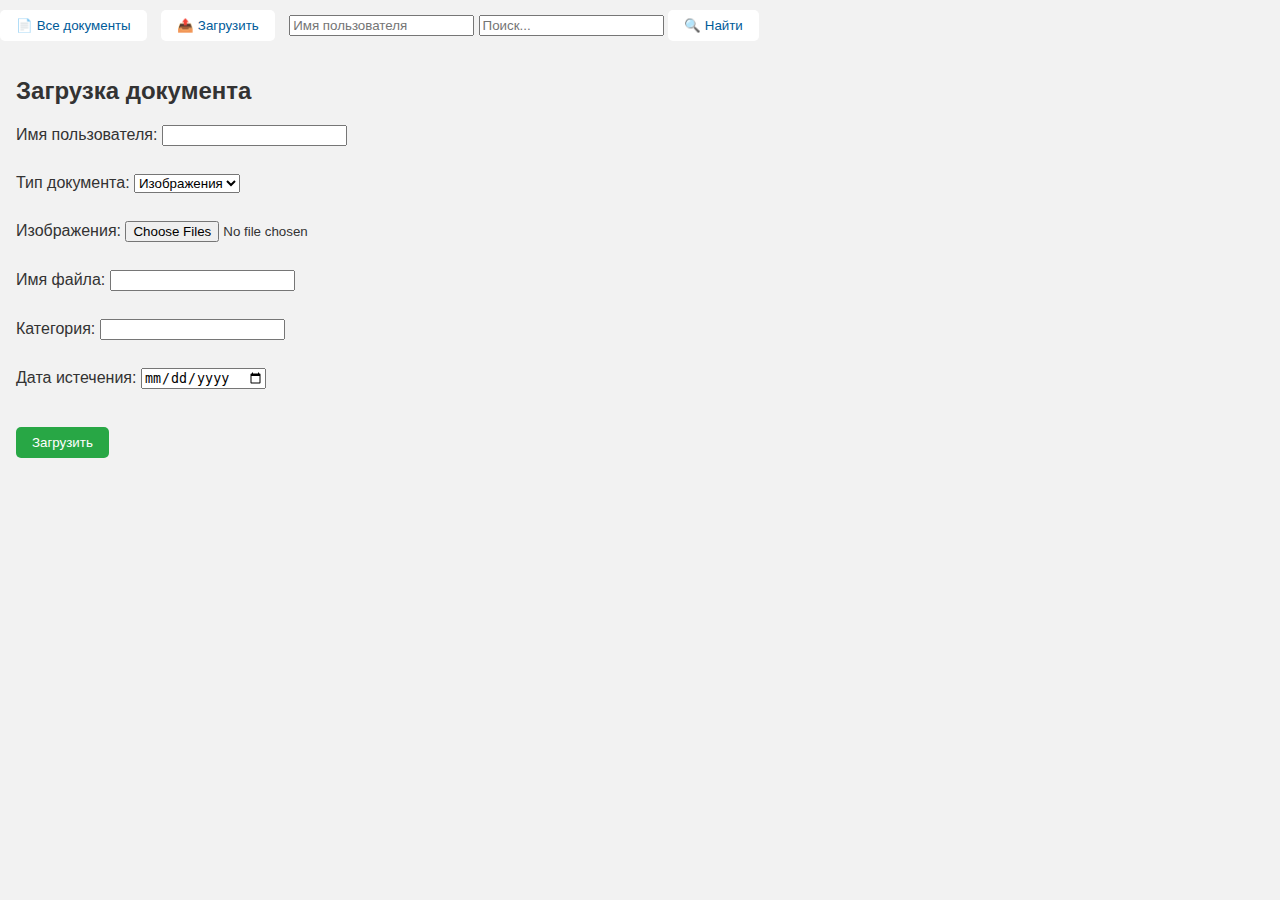
<file: frontend/index.html>
<!DOCTYPE html>
<html lang="ru">
<head>
    <meta charset="UTF-8">
    <title>Управление документами</title>
    <link rel="stylesheet" href="style.css">
</head>
<body>
    <nav>
        <button onclick="loadAllDocuments()">📄 Все документы</button>
        <button onclick="showSection('upload')">📤 Загрузить</button>
        <input type="text" id="searchUsername" placeholder="Имя пользователя">
        <input type="text" id="searchInput" placeholder="Поиск...">
        <button onclick="searchDocuments()">🔍 Найти</button>
    </nav>

    <main>
        <!-- Загрузка -->
        <section id="upload" class="section">
            <h2>Загрузка документа</h2>
            <form id="uploadForm">
                <label>Имя пользователя: <input type="text" name="username" id="uploadUsername"></label><br>
                <label>
                    Тип документа:
                    <select id="docType" name="docType">
                        <option value="image">Изображения</option>
                        <option value="pdf">PDF</option>
                    </select>
                </label>
                <br>
                <label>
                    Изображения:
                    <input type="file" id="imageFiles" name="files" accept="image/*" multiple>
                </label>
                <label class="hidden" id="pdfInput">
                    PDF:
                    <input type="file" name="files" accept="application/pdf">
                </label>
                <br>
                <label>Имя файла: <input type="text" name="filename"></label><br>
                <label>Категория: <input type="text" name="category"></label><br>
                <label>Дата истечения: <input type="date" name="expirationDate"></label><br>
                <button type="submit">Загрузить</button>
            </form>
            <div id="uploadResult"></div>
        </section>

        <!-- Список -->
        <section id="list" class="section hidden">
            <h2>Документы</h2>
            <table id="documentsTable">
                <thead>
                    <tr>
                        <th>ID</th><th>Username</th><th>Имя</th><th>Статус</th><th>Обновлён</th><th>Действия</th>
                    </tr>
                </thead>
                <tbody></tbody>
            </table>
        </section>

        <!-- Подробности -->
        <section id="details" class="section hidden">
            <h2>Детали документа</h2>
            <div id="documentDetails"></div>
        </section>

        <!-- Редактирование -->
        <section id="edit" class="section hidden">
            <h2>Редактирование документа</h2>
            <form id="editForm">
                <input type="hidden" name="id">
                <label>Имя: <input type="text" name="name"></label><br>
                <label>Категория: <input type="text" name="category"></label><br>
                <label>Дата истечения: <input type="date" name="expirationDate"></label><br>
                <button type="submit">Сохранить</button>
            </form>
            <div id="editingResult"></div>
        </section>

        <!-- Результаты поиска -->
        <section id="searchResultsSection" class="section hidden">
            <h2>Результаты поиска</h2>
            <div id="searchResults"></div>
        </section>
    </main>

    <script src="app.js"></script>
</body>
</html>
</file>
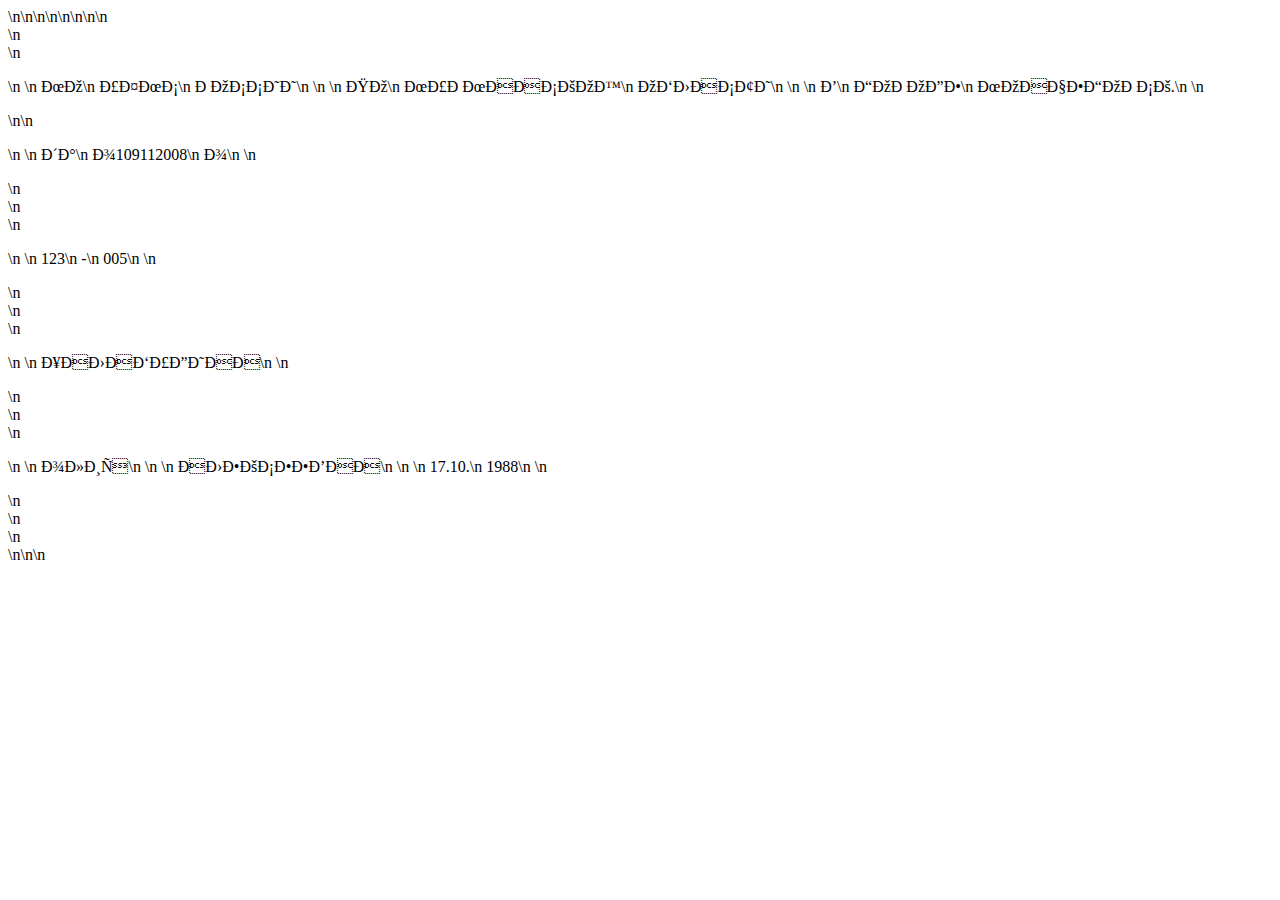
<file: frontend/hocr.html>
<!DOCTYPE html PUBLIC \"-//W3C//DTD HTML 4.01 Transitional//EN\" \"http://www.w3.org/TR/html4/loose.dtd\">\n<html>\n<head>\n<title></title>\n<meta http-equiv=\"Content-Type\" content=\"text/html;charset=utf-8\" />\n<meta name='ocr-system' content='tesseract'/>\n</head>\n<body>\n  <div class='ocr_page' id='page_1' title='image \"C:\\Users\\gabde\\AppData\\Local\\Temp\\download-1319427768970052413.jpg\"; bbox 0 0 557 800; ppageno 0; scan_res 70 70'>\n   <div class='ocr_carea' id='block_1_1' title=\"bbox 72 125 341 221\">\n    <p class='ocr_par' id='par_1_1' lang='rus' title=\"bbox 143 125 341 192\">\n     <span class='ocr_caption' id='line_1_1' title=\"bbox 157 125 300 135; baseline 0 0; x_size 20; x_descenders 5; x_ascenders 5\">\n      <span class='ocrx_word' id='word_1_1' title='bbox 157 125 178 135; x_wconf 53'>МО</span>\n      <span class='ocrx_word' id='word_1_2' title='bbox 193 125 232 135; x_wconf 53'>УФМС</span>\n      <span class='ocrx_word' id='word_1_3' title='bbox 242 125 300 135; x_wconf 92'>РОССИИ</span>\n     </span>\n     <span class='ocr_caption' id='line_1_2' title=\"bbox 148 149 341 162; baseline 0 0; x_size 20; x_descenders 5; x_ascenders 5\">\n      <span class='ocrx_word' id='word_1_4' title='bbox 148 152 167 162; x_wconf 92'>ПО</span>\n      <span class='ocrx_word' id='word_1_5' title='bbox 173 149 271 162; x_wconf 92'>МУРМАНСКОЙ</span>\n      <span class='ocrx_word' id='word_1_6' title='bbox 276 152 341 162; x_wconf 92'>ОБЛАСТИ</span>\n     </span>\n     <span class='ocr_caption' id='line_1_3' title=\"bbox 143 180 312 192; baseline 0 -2; x_size 20; x_descenders 5; x_ascenders 5\">\n      <span class='ocrx_word' id='word_1_7' title='bbox 143 180 151 190; x_wconf 93'>В</span>\n      <span class='ocrx_word' id='word_1_8' title='bbox 156 180 211 192; x_wconf 92'>ГОРОДЕ</span>\n      <span class='ocrx_word' id='word_1_9' title='bbox 216 180 312 190; x_wconf 45'>МОНЧЕГОРСК.</span>\n     </span>\n    </p>\n\n    <p class='ocr_par' id='par_1_2' lang='rus' title=\"bbox 72 206 272 221\">\n     <span class='ocr_caption' id='line_1_4' title=\"bbox 72 206 272 221; baseline 0 -5; x_size 20; x_descenders 5; x_ascenders 5\">\n      <span class='ocrx_word' id='word_1_10' title='bbox 72 212 105 218; x_wconf 3'>да</span>\n      <span class='ocrx_word' id='word_1_11' title='bbox 115 206 211 216; x_wconf 17'>о109112008</span>\n      <span class='ocrx_word' id='word_1_12' title='bbox 234 213 272 221; x_wconf 0'>о</span>\n     </span>\n    </p>\n   </div>\n   <div class='ocr_carea' id='block_1_2' title=\"bbox 339 207 394 217\">\n    <p class='ocr_par' id='par_1_3' lang='rus' title=\"bbox 339 207 394 217\">\n     <span class='ocr_line' id='line_1_5' title=\"bbox 339 207 394 217; baseline 0 0; x_size 20; x_descenders 5; x_ascenders 5\">\n      <span class='ocrx_word' id='word_1_13' title='bbox 339 207 394 217; x_wconf 95'>123</span>\n      <span class='ocrx_word' id='word_1_14' title='bbox 363 198 368 226; x_wconf 94'>-</span>\n      <span class='ocrx_word' id='word_1_15' title='bbox 372 207 394 217; x_wconf 85'>005</span>\n     </span>\n    </p>\n   </div>\n   <div class='ocr_carea' id='block_1_3' title=\"bbox 253 446 346 458\">\n    <p class='ocr_par' id='par_1_4' lang='rus' title=\"bbox 253 446 346 458\">\n     <span class='ocr_line' id='line_1_6' title=\"bbox 253 446 346 458; baseline 0 -2; x_size 20; x_descenders 5; x_ascenders 5\">\n      <span class='ocrx_word' id='word_1_16' title='bbox 253 446 346 458; x_wconf 88'>ХАЛАБУДИНА</span>\n     </span>\n    </p>\n   </div>\n   <div class='ocr_carea' id='block_1_4' title=\"bbox 253 501 422 567\">\n    <p class='ocr_par' id='par_1_5' lang='rus' title=\"bbox 253 501 422 567\">\n     <span class='ocr_line' id='line_1_7' title=\"bbox 255 501 295 511; baseline 0 0; x_size 20; x_descenders 5; x_ascenders 5\">\n      <span class='ocrx_word' id='word_1_17' title='bbox 255 501 295 511; x_wconf 19'>олия</span>\n     </span>\n     <span class='ocr_line' id='line_1_8' title=\"bbox 253 530 346 540; baseline 0 0; x_size 20; x_descenders 5; x_ascenders 5\">\n      <span class='ocrx_word' id='word_1_18' title='bbox 253 530 346 540; x_wconf 85'>АЛЕКСЕЕВНА</span>\n     </span>\n     <span class='ocr_line' id='line_1_9' title=\"bbox 339 557 422 567; baseline 0 0; x_size 20; x_descenders 5; x_ascenders 5\">\n      <span class='ocrx_word' id='word_1_19' title='bbox 339 557 379 567; x_wconf 66'>17.10.</span>\n      <span class='ocrx_word' id='word_1_20' title='bbox 393 557 422 567; x_wconf 90'>1988</span>\n     </span>\n    </p>\n   </div>\n   <div class='ocr_photo' id='block_1_5' title=\"bbox 0 0 557 800\"></div>\n  </div>\n</body>\n</html>\n
</file>
<file: frontend/style.css>
body {
    font-family: sans-serif;
    background: #f2f2f2;
    margin: 0;
    padding: 0;
    color: #333;
}

header {
    background: #005b99;
    color: white;
    padding: 1rem;
}

header h1 {
    margin: 0 0 10px 0;
}

nav button {
    margin-right: 10px;
    background: white;
    border: none;
    padding: 0.5rem 1rem;
    border-radius: 5px;
    cursor: pointer;
    color: #005b99;
}

nav button:hover {
    background: #e0e0e0;
}

main {
    padding: 1rem;
}

.section {
    margin-top: 1rem;
}

.hidden {
    display: none;
}

form label {
    display: block;
    margin-bottom: 10px;
}

button[type="submit"], button {
    background-color: #28a745;
    color: white;
    border: none;
    padding: 0.5rem 1rem;
    margin-top: 10px;
    border-radius: 5px;
    cursor: pointer;
}

button:hover {
    background-color: #218838;
}

table {
    width: 100%;
    border-collapse: collapse;
    margin-top: 10px;
}

th, td {
    padding: 10px;
    border-bottom: 1px solid #ddd;
}

#documentDetails pre {
    background: #fff;
    padding: 10px;
    overflow-x: auto;
}

.tab-container {
    margin-top: 20px;
}

.tabs button {
    background: #f0f0f0;
    border: 1px solid #ccc;
    margin-right: 5px;
    padding: 0.5rem 1rem;
    cursor: pointer;
    border-bottom: none;
}

.tabs button:hover {
    background: #e0e0e0;
}

.tab-content {
    border: 1px solid #ccc;
    padding: 10px;
    background: #fff;
}
#hocr-container {
    position: relative;
    width: 100%;
    background: white;
    overflow: auto;
    font-size: 0; /* чтобы не было пробелов между inline-block */
}
#uploadResult {
    margin-top: 10px;
    padding: 10px;
    border-radius: 5px;
}
#uploadResult.error {
    color: #721c24;
    background-color: #f8d7da;
    border: 1px solid #f5c6cb;
}
#uploadResult.success {
    color: #155724;
    background-color: #d4edda;
    border: 1px solid #c3e6cb;
}
#editingResult {
    margin-top: 10px;
    padding: 10px;
    border-radius: 5px;
}
#editingResult.error {
    color: #721c24;
    background-color: #f8d7da;
    border: 1px solid #f5c6cb;
}
#editingResult.success {
    color: #155724;
    background-color: #d4edda;
    border: 1px solid #c3e6cb;
}
</file>
